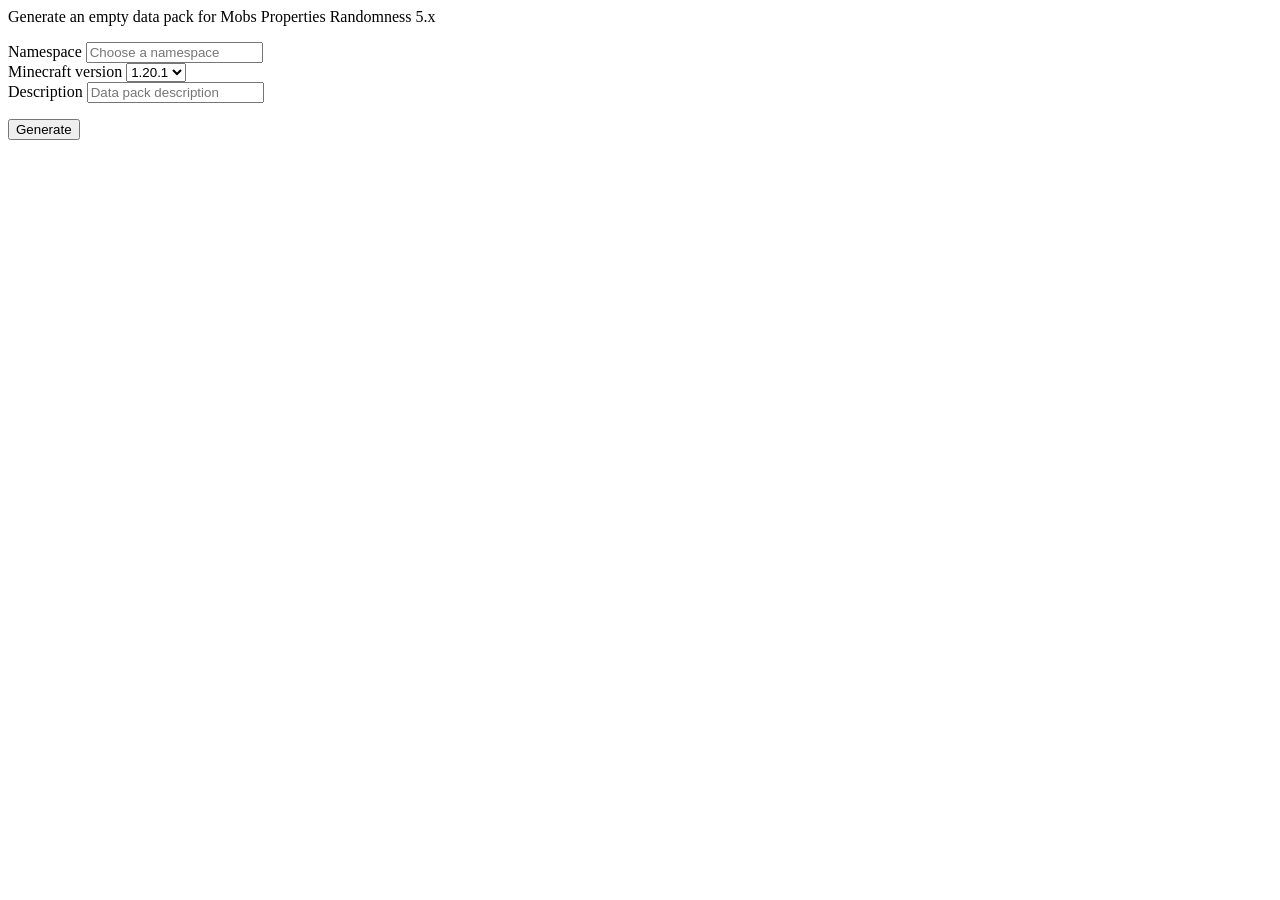
<file: index.html>
<html lang="en">
	<head>
		<meta charset="UTF-8">

		<title>Mobs Properties Randomness</title>
		<script src="jszip.min.js"></script>
		<script type="text/javascript">
			async function generate() {
				const namespace = document.getElementById("namespace").value;
				if (namespace === "" || !/^[a-z0-9_]*$/.test(namespace)) {
					alert("Empty or invalid namespace. Con contain only lowercase letters, numbers and underscores.");
					return;
				}

				const response = await fetch("assets/pack.mcmeta");
				if (!response.ok) {
					alert("Failed to load pack.mcmeta");
					return;
				}
				let template = await response.text();

				template = template.replace("#description", document.getElementById("description").value);
				template = template.replace("#pack_version", document.getElementById("mc_version").value);

				const zip = new JSZip();
				zip.file("pack.mcmeta", template);
				zip.folder("data/" + namespace + "/mobs_properties_randomness/mobs");
				zip.folder("data/" + namespace + "/mobs_properties_randomness/presets");

				const content = await zip.generateAsync({ type: "blob" });

				const link = document.createElement("a");
				link.href = URL.createObjectURL(content);
				link.download = namespace + ".zip";
				link.click();
			}
		</script>
	</head>
	
	<body>
	<p>Generate an empty data pack for Mobs Properties Randomness 5.x</p>
	<label for="namespace">Namespace </label><input id="namespace" placeholder="Choose a namespace"><br />
	<label for="mc_version">Minecraft version </label>
	<select id="mc_version" name="mc_version">
			<option value="15">1.20.1</option>
	</select><br />
	<label for="description">Description </label><input id="description" placeholder="Data pack description"><br />
	<p><button id="generate" onclick="generate()">Generate</button></p>
	</body>
</html>
</file>
